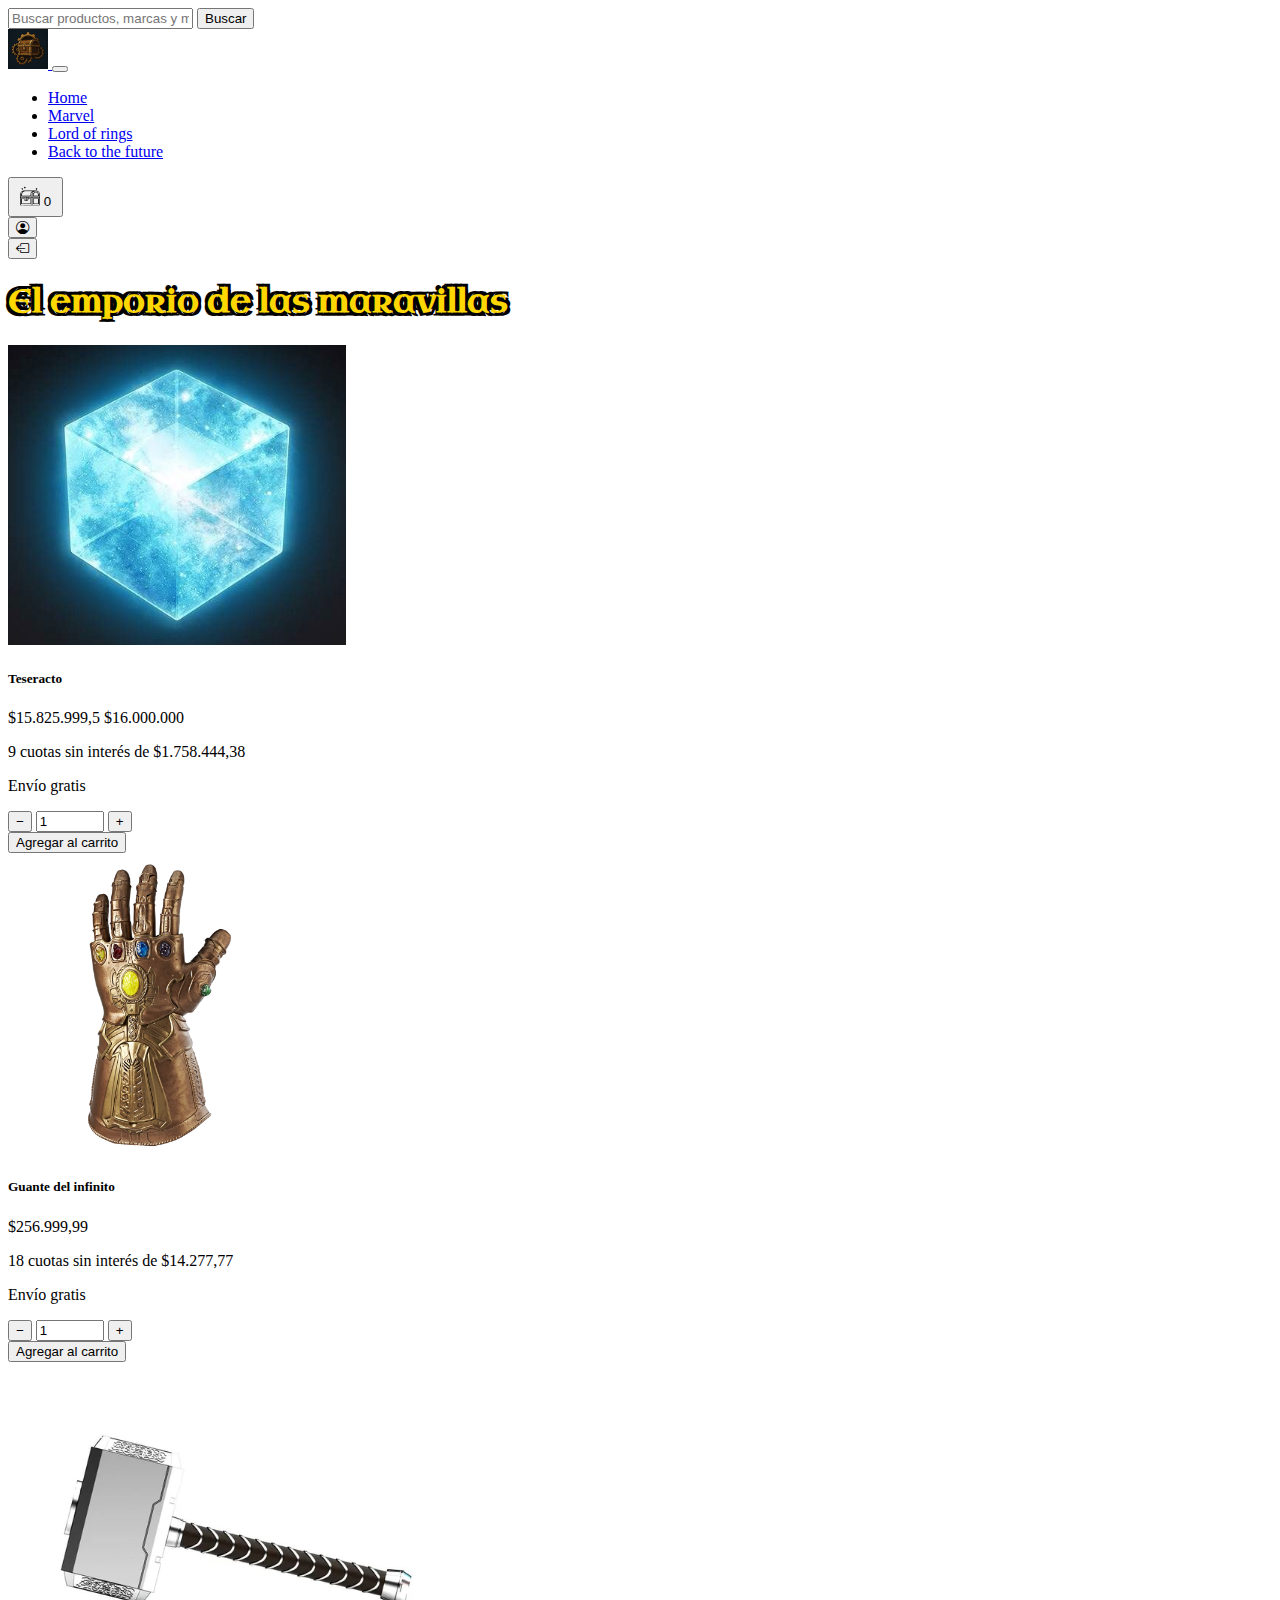
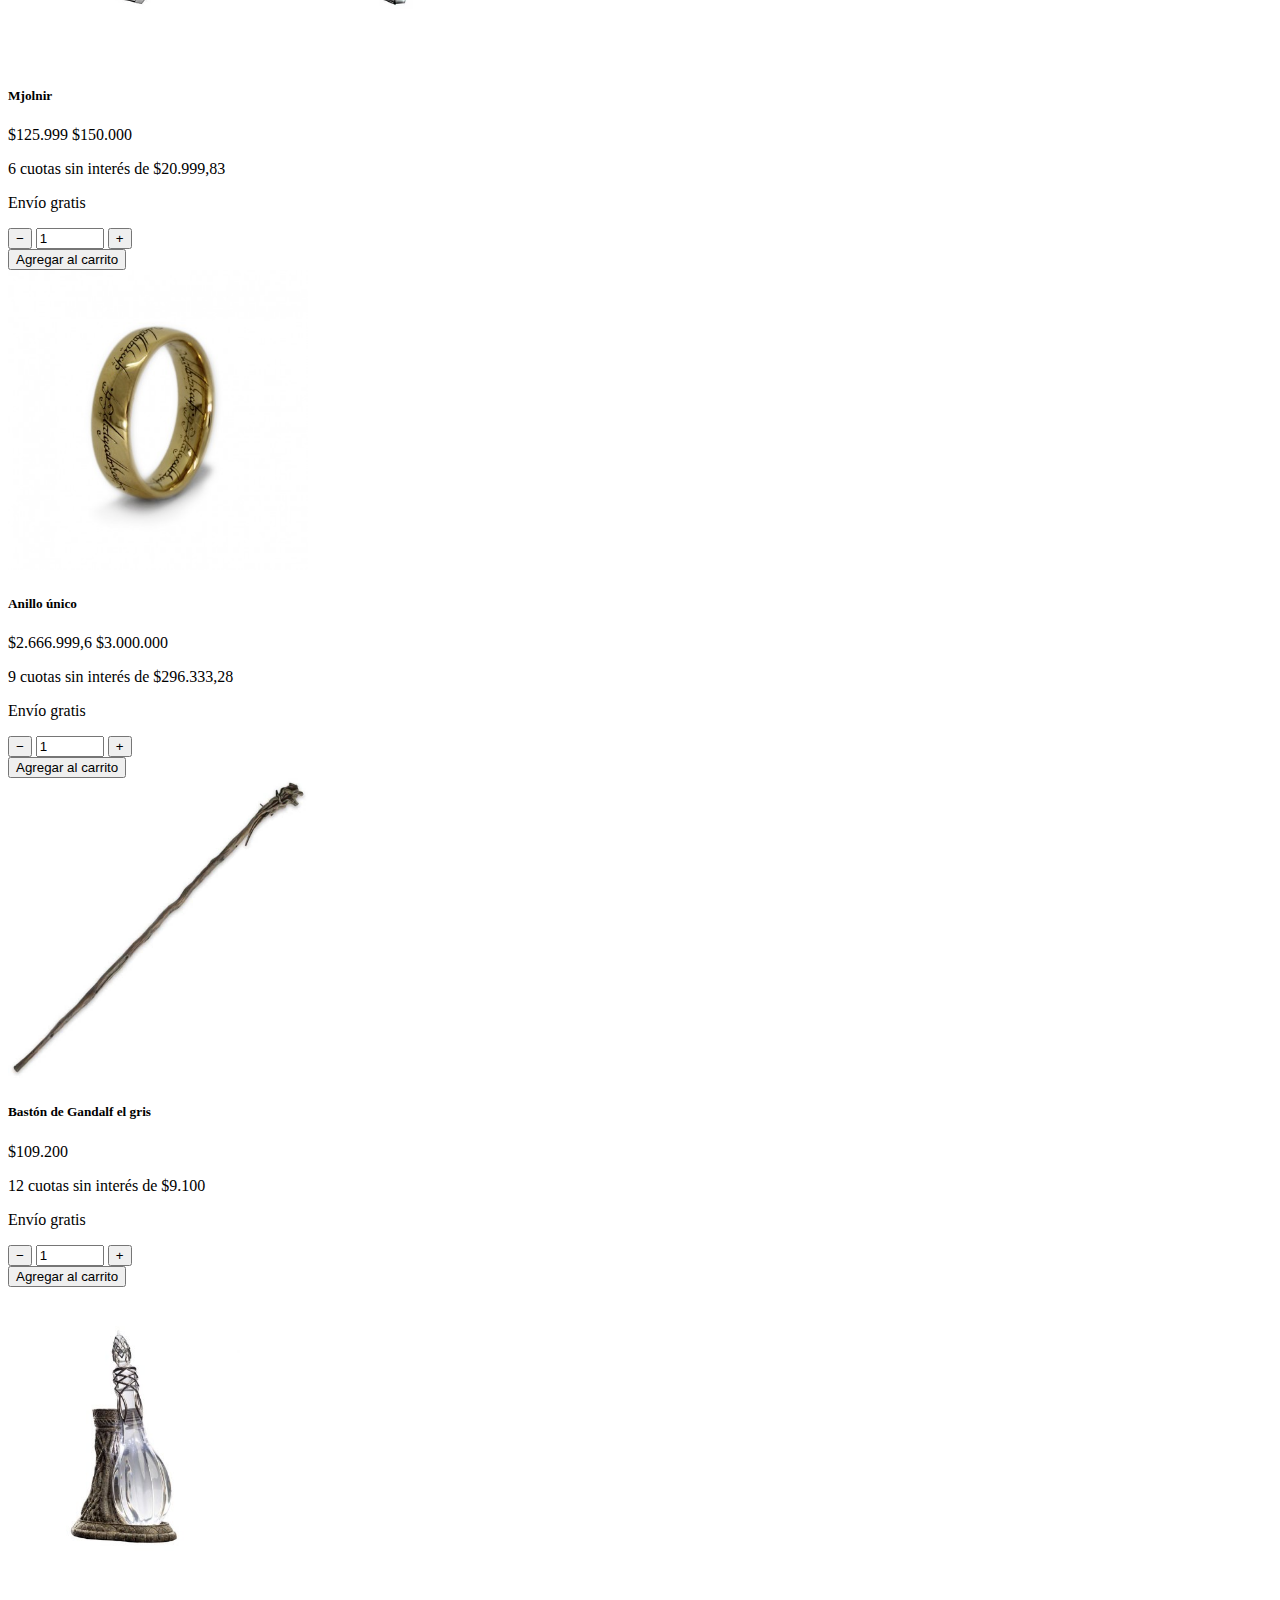
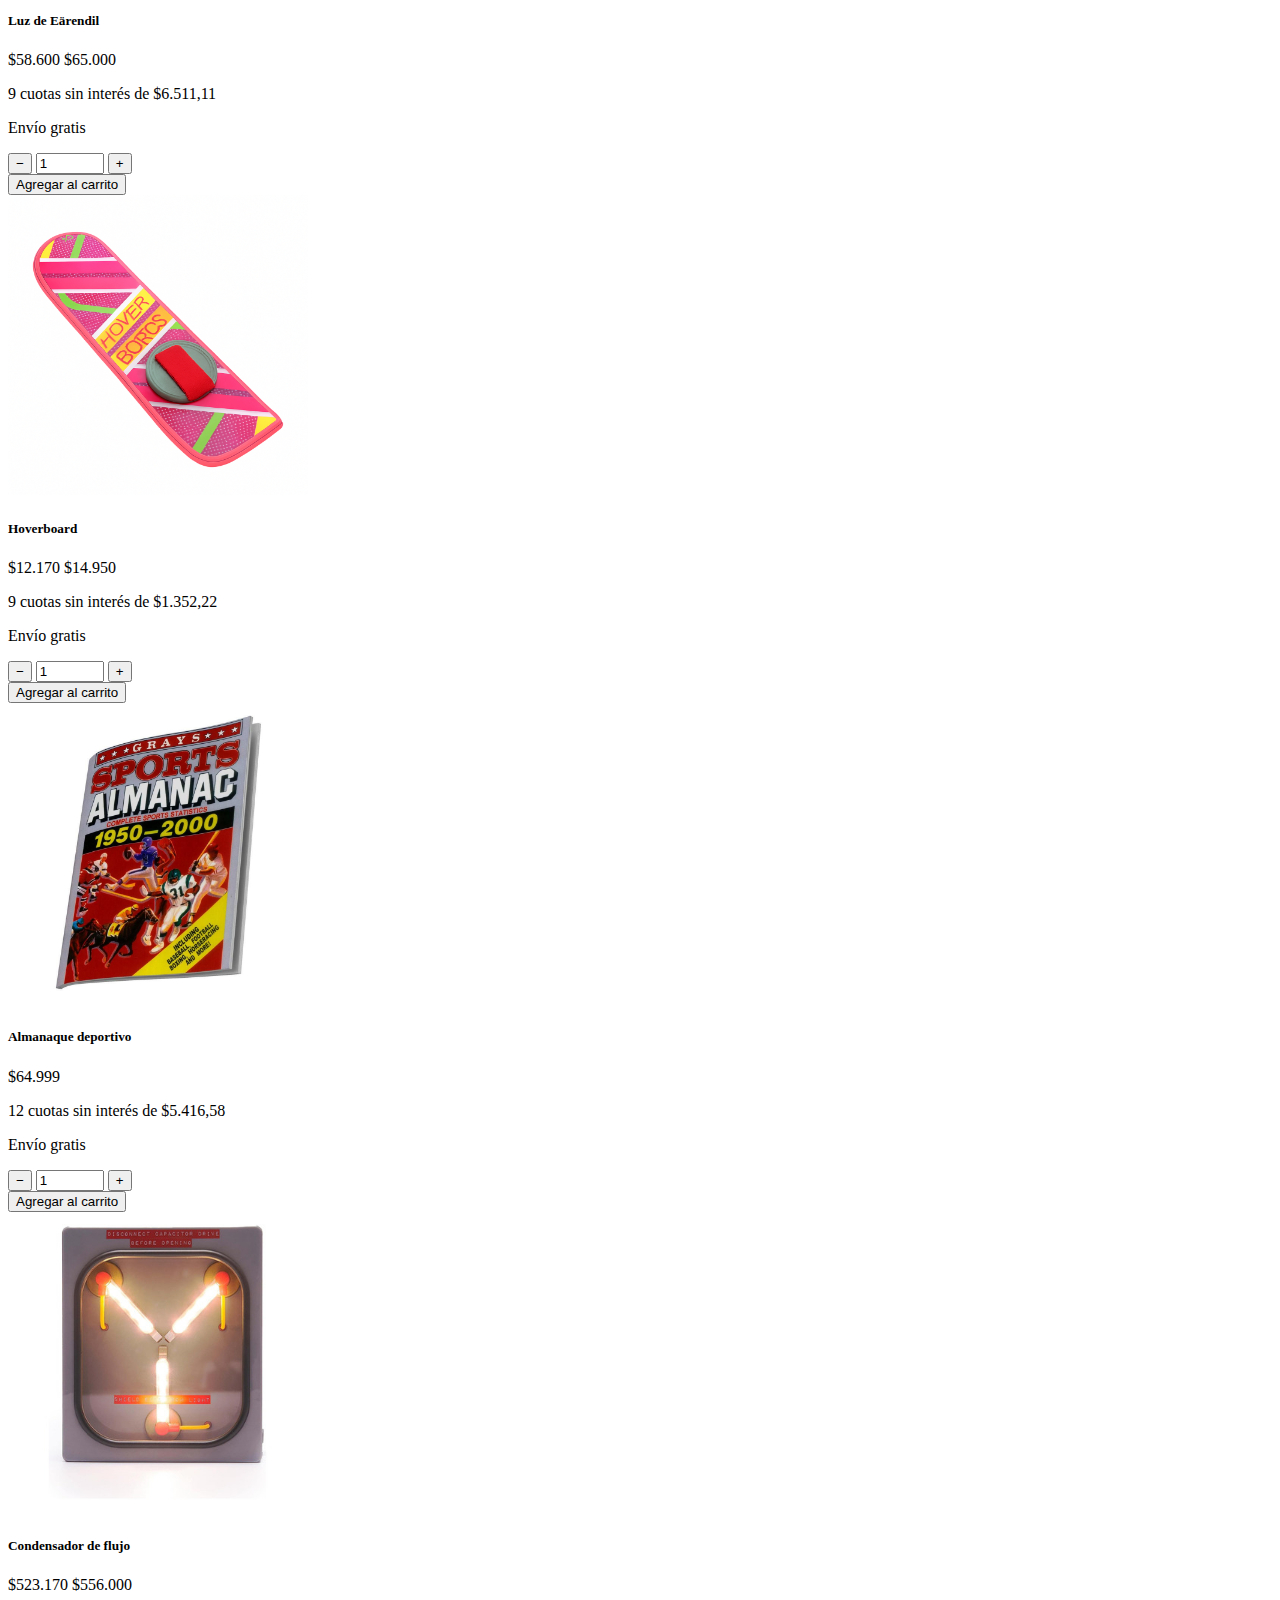
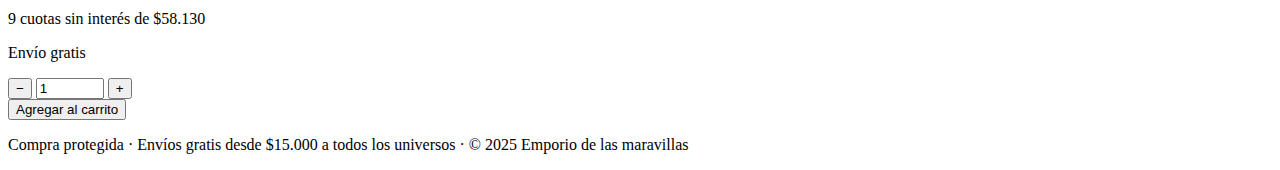
<file: index.html>
<!DOCTYPE html>
<html lang="en">

<head>
    <meta charset="UTF-8">
    <meta name="viewport" content="width=device-width, initial-scale=1.0">
    <title >El emporio de las maravillas</title>
    <link rel="stylesheet" href="https://cdn.jsdelivr.net/npm/bootstrap-icons@1.13.1/font/bootstrap-icons.min.css">
    <link href="https://cdn.jsdelivr.net/npm/bootstrap@5.3.8/dist/css/bootstrap.min.css" rel="stylesheet" integrity="sha384-sRIl4kxILFvY47J16cr9ZwB07vP4J8+LH7qKQnuqkuIAvNWLzeN8tE5YBujZqJLB" crossorigin="anonymous">
    <link rel="icon" type="image/png" href="./images/iconEmporio.png">
    <link href="https://fonts.googleapis.com/css2?family=Uncial+Antiqua&display=swap" rel="stylesheet">
    <link rel="stylesheet" href="styles/styles.css">
</head>

<body data-bs-theme="dark">

    <div class="bg-body-tertiary py-3">
        <div class="container d-flex justify-content-center">
            <div class="input-group" style="max-width: 500px;">
            <input type="text" id="searchInput" class="form-control" placeholder="Buscar productos, marcas y más…" />
            <button id="searchButton" class="btn btn-primary">Buscar</button>
            </div>
        </div>
    </div>

    <header>

    </header>
    

    <h1 class="text-center my-4 fw-bold">El emporio de las maravillas</h1>

  <div class="container">
    <div id="cardsContainer" class="row row-cols-1 row-cols-md-3 g-4">


    </div>
  </div>

    <footer class="text-center py-4 mt-5">
        <p class="mb-0">Compra protegida · Envíos gratis desde $15.000 a todos los universos · © 2025 Emporio de las maravillas</p>
    </footer>

    <script type="module" src="index.js"></script>
    <script src="https://cdn.jsdelivr.net/npm/bootstrap@5.3.8/dist/js/bootstrap.bundle.min.js" integrity="sha384-FKyoEForCGlyvwx9Hj09JcYn3nv7wiPVlz7YYwJrWVcXK/BmnVDxM+D2scQbITxI" crossorigin="anonymous"></script>

</body>

</html>
</file>
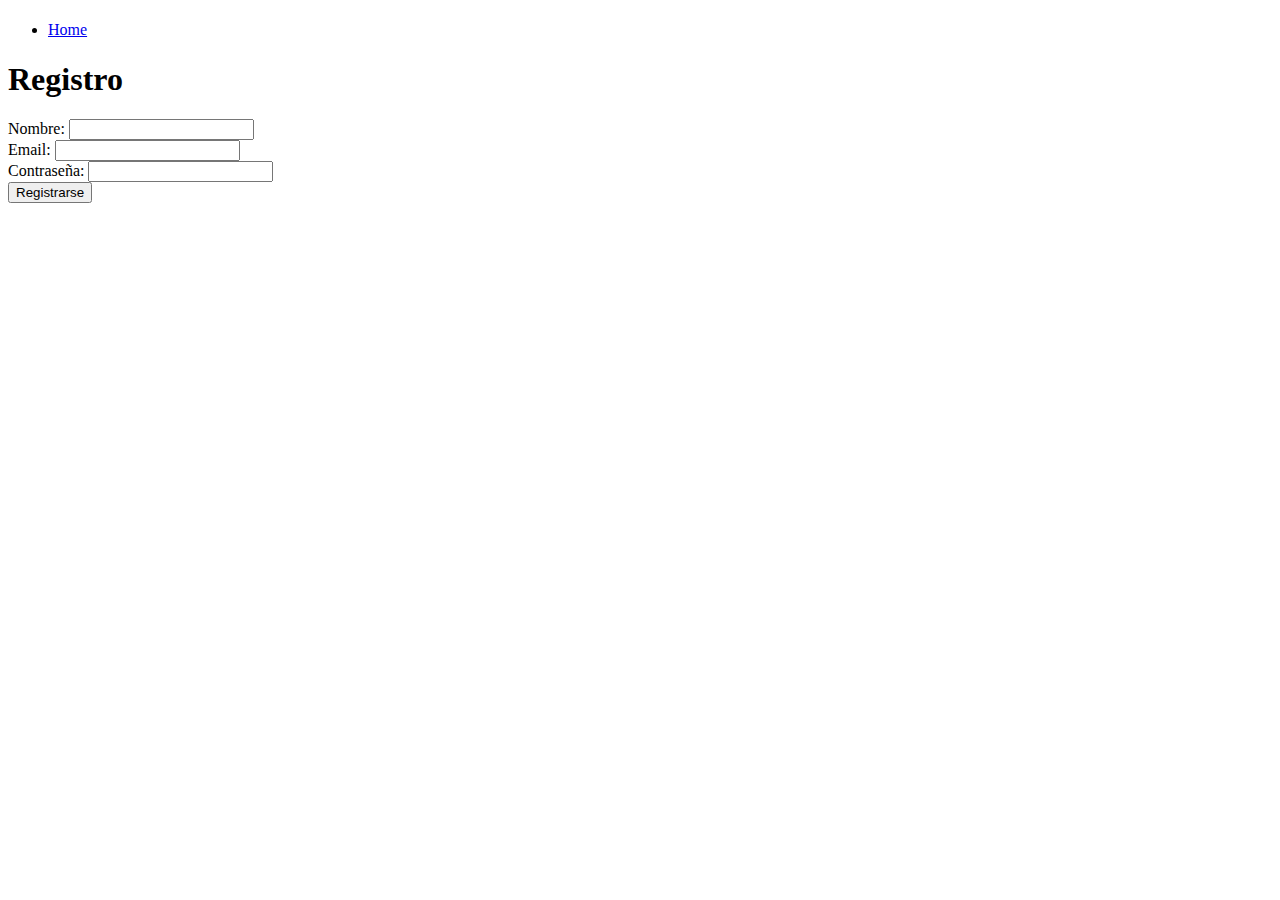
<file: ecommerce/index.html>
<!DOCTYPE html>
<html lang="en">

<head>
    <meta charset="UTF-8">
    <meta name="viewport" content="width=device-width, initial-scale=1.0">
    <title>eCommerce</title>
</head>

<body>
    <h1></h1>
    <nav>
        <ul>
            <li>
                <a href="index.html">Home</a>
            </li>
        </ul>
    </nav>
    <h1>Registro</h1>
    <form action="">
        <label for="name">Nombre:</label>
        <input type="text" id="name" name="name" required>
        <br>
        <label for="email">Email:</label>
        <input type="email" id="email" name="email" required>
        <br>
        <label for="password">Contraseña:</label>
        <input type="password" id="password" name="password" required>
        <br>
        <button type="submit">Registrarse</button>
    </form>
</body>

</html>
</file>
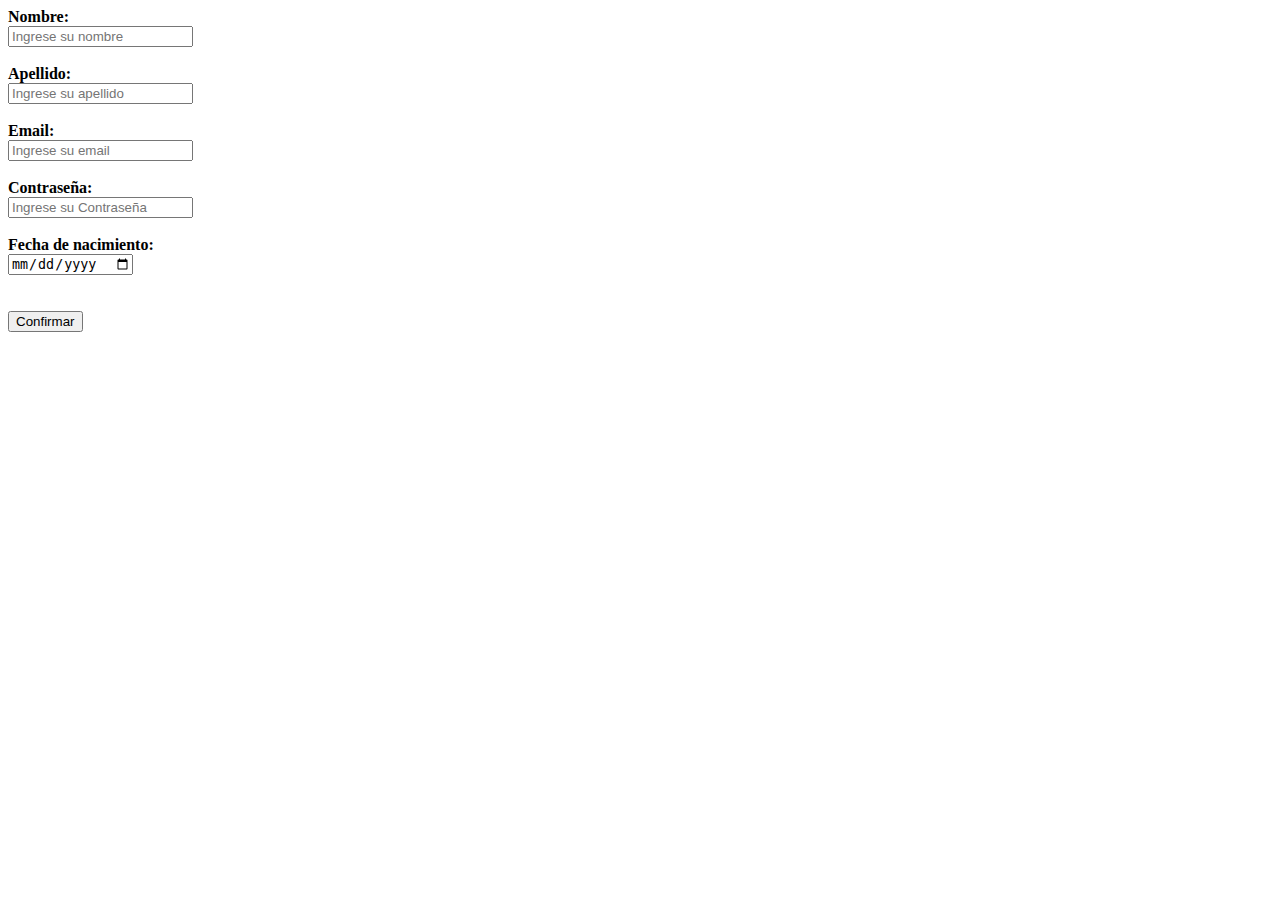
<file: formularioBasico/index.html>
<!DOCTYPE html>
<html lang="en">

<head>
    <meta charset="UTF-8">
    <meta name="viewport" content="width=device-width, initial-scale=1.0">
    <title>Formulario</title>
</head>

<body>
    <form action="" method="post">
        <div>
            <label for="txtNombre">
                <b>Nombre:</b>
            </label>
            <br>
            <input type="text" name="txtNombre" id="txtNombre" placeholder="Ingrese su nombre" required>
            <br><br>
            <label for="txtApellido">
                <b>Apellido:</b>
            </label>
            <br>
            <input type="text" name="txtApellido" id="txtApellido" placeholder="Ingrese su apellido" required>
            <br><br>
        </div>

        <div>
            <label for="txtEmail">
                <b>Email:</b>
            </label>
            <br>
            <input type="email" name="txtEmail" id="txtEmail" placeholder="Ingrese su email" required>
            <br><br>
            <label for="txtPass">
                <b>Contraseña:</b>
            </label>
            <br>
            <input type="password" name="txtPass" id="txtPass" placeholder="Ingrese su Contraseña" required>
            <br><br>
        </div>

        <div>

            <label for="date">
                <b>Fecha de nacimiento:</b>
            </label>
            <br>
            <input type="date" name="date" id="date" placeholder="Ingrese su fecha de nacimiento" required>

        </div>

        <div>
            <br><br>
            <input type="submit" value="Confirmar">
        </div>

    </form>
</body>

</html>
</file>
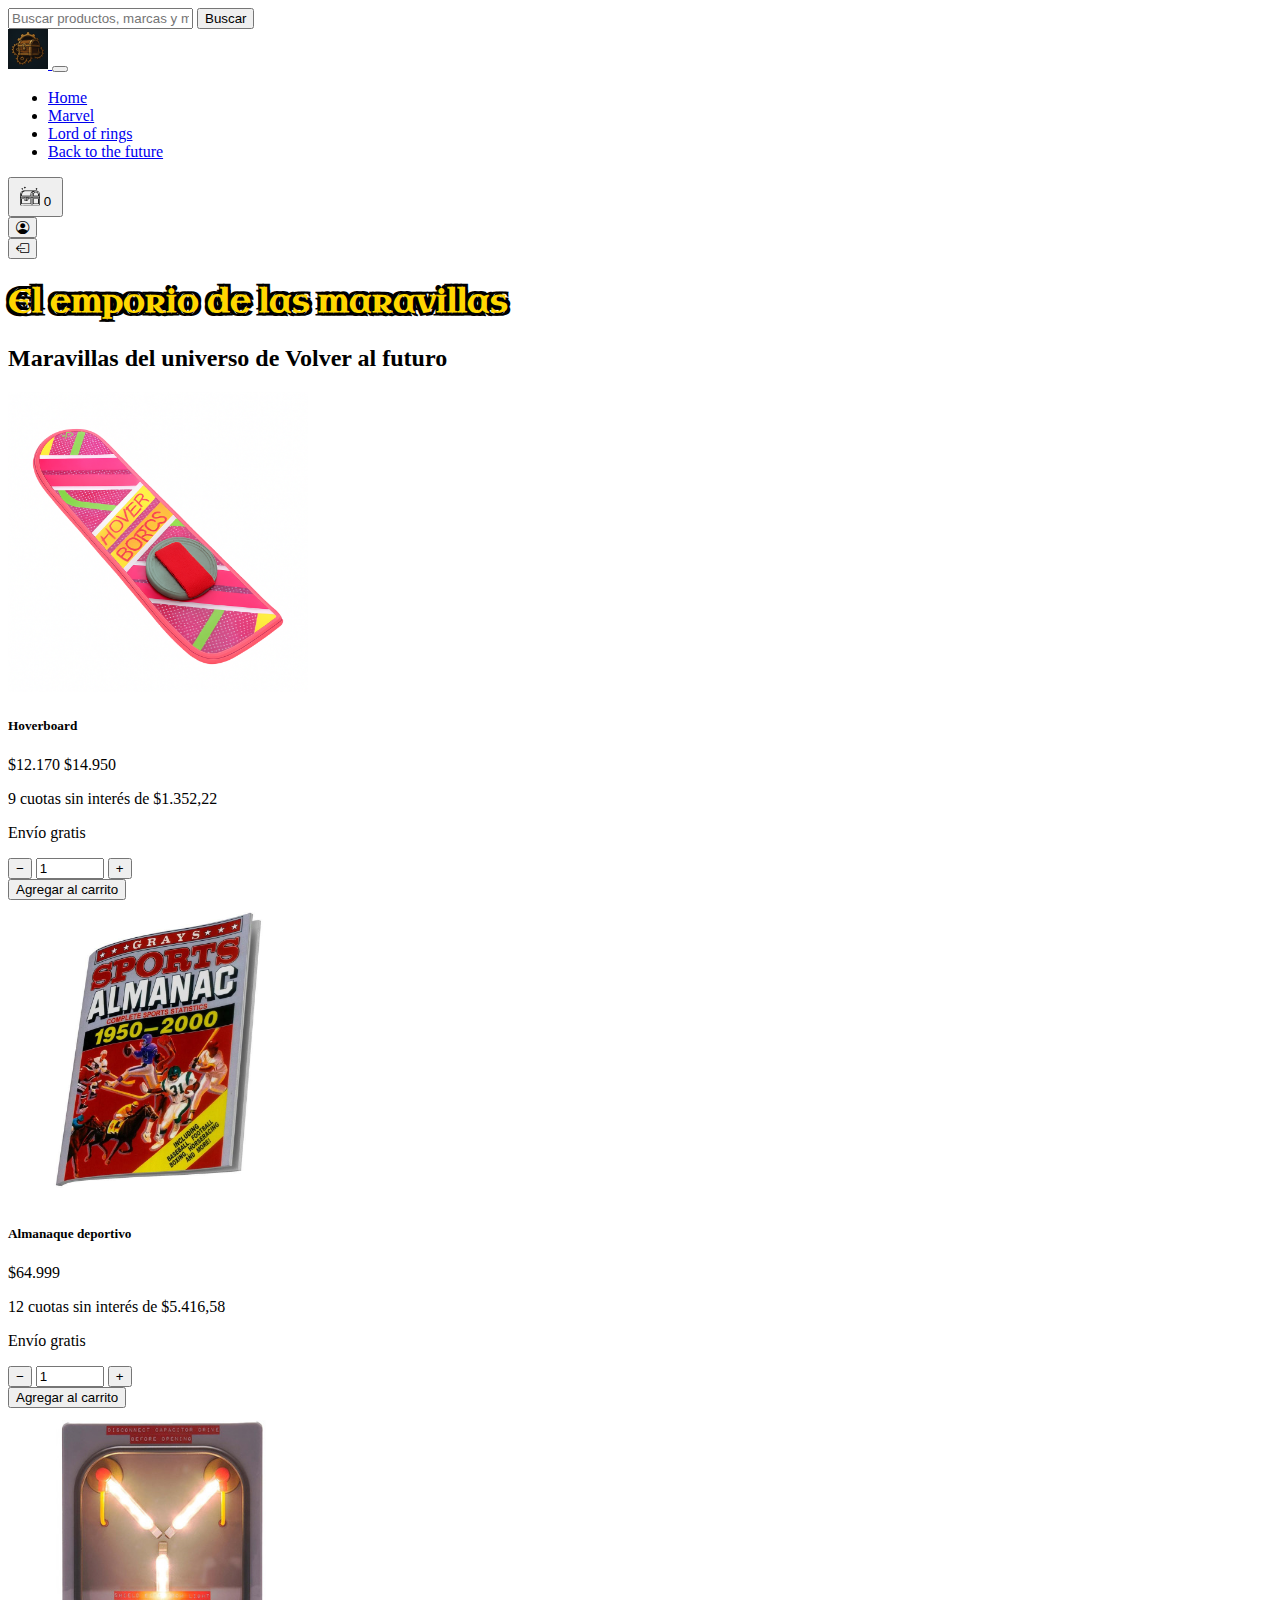
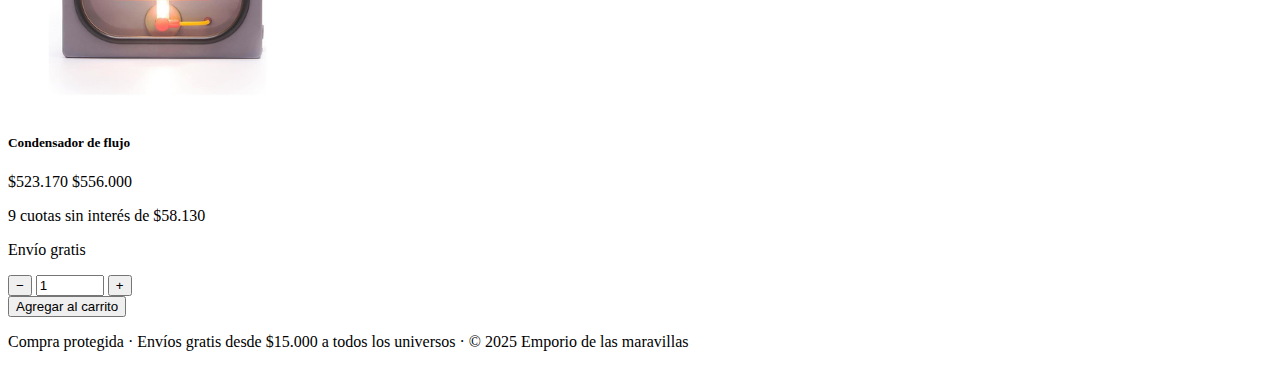
<file: pages/BackToFuture.html>
<!DOCTYPE html>
<html lang="en">

<head>
    <meta charset="UTF-8">
    <meta name="viewport" content="width=device-width, initial-scale=1.0">
    <title>Back to the future</title>
    <link rel="stylesheet" href="https://cdn.jsdelivr.net/npm/bootstrap-icons@1.13.1/font/bootstrap-icons.min.css">
    <link href="https://cdn.jsdelivr.net/npm/bootstrap@5.3.8/dist/css/bootstrap.min.css" rel="stylesheet" integrity="sha384-sRIl4kxILFvY47J16cr9ZwB07vP4J8+LH7qKQnuqkuIAvNWLzeN8tE5YBujZqJLB" crossorigin="anonymous">
    <link rel="icon" type="image/png" href="../images/iconEmporio.png">
    <link rel="stylesheet" href="../styles/styles.css">
    <link href="https://fonts.googleapis.com/css2?family=Uncial+Antiqua&display=swap" rel="stylesheet">
</head>

<body data-bs-theme="dark">

    <div class="bg-body-tertiary py-3">
        <div class="bg-body-tertiary py-3">
            <div class="container d-flex justify-content-center">
                <div class="input-group" style="max-width: 500px;">
                <input type="text" id="searchInput" class="form-control" placeholder="Buscar productos, marcas y más…" />
                <button id="searchButton" class="btn btn-primary">Buscar</button>
                </div>
        </div>
    </div>

    </div>

    <header>
        
    </header>

    <h1 class="text-center my-4 fw-bold">El emporio de las maravillas</h1>
    <h2 class="text-center my-2 fw-bold text-primary">Maravillas del universo de Volver al futuro</h2>

  <div class="container">
    <div id="cardsContainer" class="row row-cols-1 row-cols-md-3 g-4">

      

    </div>
  </div>

    <footer class="text-center py-4 mt-5">
        <p class="mb-0">Compra protegida · Envíos gratis desde $15.000 a todos los universos · © 2025 Emporio de las maravillas</p>
    </footer>

    <script type="module" src="../index.js"></script>
    <script src="https://cdn.jsdelivr.net/npm/bootstrap@5.3.8/dist/js/bootstrap.bundle.min.js" integrity="sha384-FKyoEForCGlyvwx9Hj09JcYn3nv7wiPVlz7YYwJrWVcXK/BmnVDxM+D2scQbITxI" crossorigin="anonymous"></script>

</body>

</html>
</file>
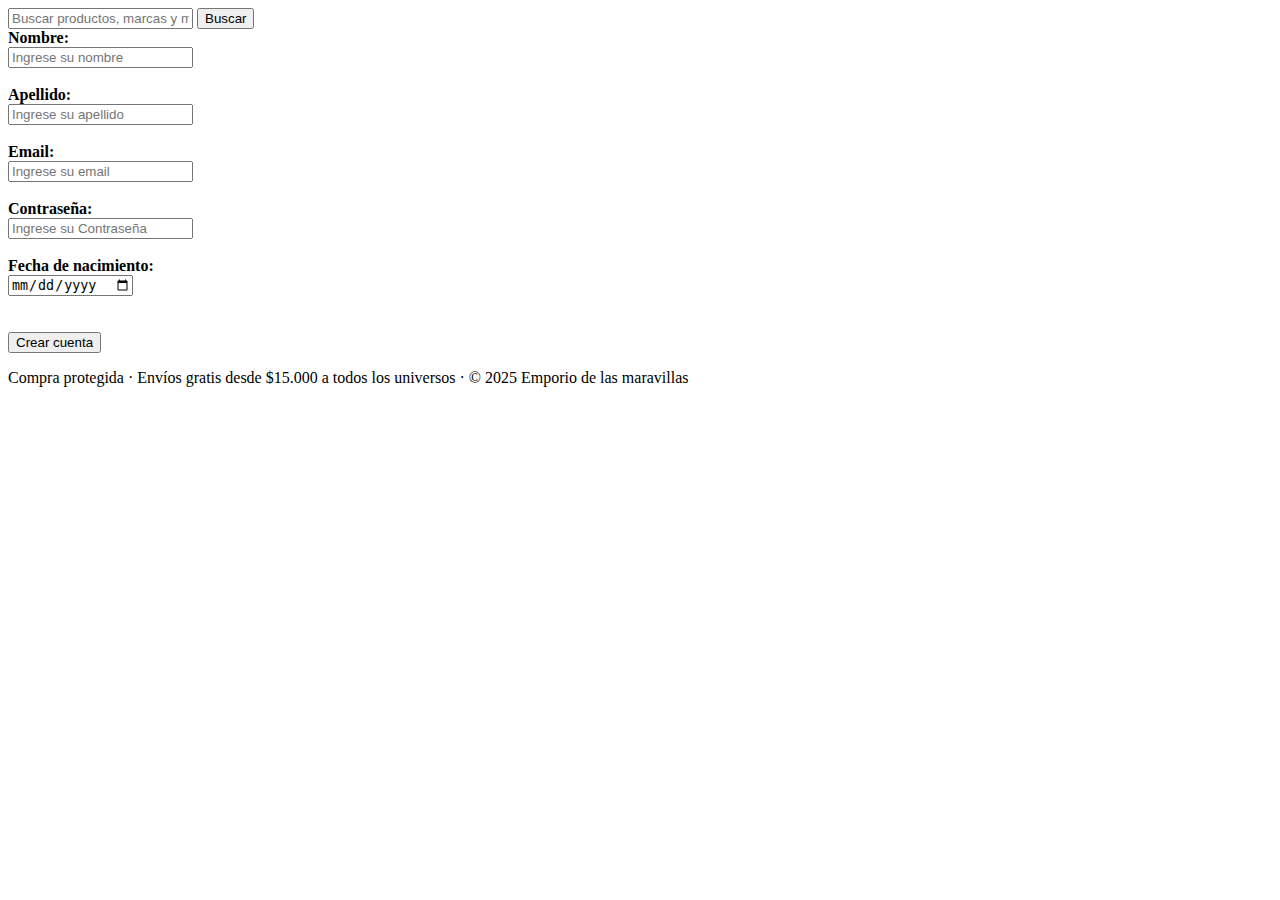
<file: pages/formulario.html>
<!DOCTYPE html>
<html lang="en">

<head>
    <meta charset="UTF-8">
    <meta name="viewport" content="width=device-width, initial-scale=1.0">
    <title>Formulario</title>
    <link rel="stylesheet" href="https://cdn.jsdelivr.net/npm/bootstrap-icons@1.13.1/font/bootstrap-icons.min.css">
    <link href="https://cdn.jsdelivr.net/npm/bootstrap@5.3.8/dist/css/bootstrap.min.css" rel="stylesheet" integrity="sha384-sRIl4kxILFvY47J16cr9ZwB07vP4J8+LH7qKQnuqkuIAvNWLzeN8tE5YBujZqJLB" crossorigin="anonymous">

</head>

<body data-bs-theme="dark">
    <div class="bg-body-tertiary py-3">
        <div class="container d-flex justify-content-center">
            <div class="input-group" style="max-width: 500px;">
            <input type="text" class="form-control" placeholder="Buscar productos, marcas y más…" />
            <button class="btn btn-primary">Buscar</button>
            </div>
        </div>
    </div>

    <!-- <nav class="navbar navbar-expand-lg bg-body-tertiary px-4 mb-4">
        <div class="container-fluid">
            <img src="../images/iconEmporio.png" alt="Logo" style="height: 40px;" class="me-2">
            <button class="navbar-toggler" type="button" data-bs-toggle="collapse" data-bs-target="#navbarCollapse" aria-controls="navbar-collapse" aria-expanded="false" aria-label="Toggle navigation">
                <span class="navbar-toggler-icon"></span>
            </button>

            <div class="collapse navbar-collapse" id="navbarCollapse">
                <ul class="navbar-nav">
                    <li class="nav-item">
                        <a class="nav-link" href="../index.html">Home</a>
                    </li>
                    <li class="nav-item">
                        <a class="nav-link" href="Marvel.html">Marvel</a>
                    </li>
                    <li class="nav-item">
                        <a class="nav-link" href="BackToFuture.html">Back to the future</a>
                    </li>
                    <li class="nav-item">
                        <a class="nav-link" href="LordOfRings.html">Lord of rings</a>
                    </li>
                </ul>
                <div class="ms-auto d-flex">
                    <button class="btn btn-success rounded-pill me-2 active" onclick="window.location.href='InicioSesion.html'"><i class="bi bi-person-circle"></i></button>
                    <button class="btn btn-danger"><i class="bi bi-box-arrow-left" onclick="window.location.href='InicioSesion.html'"></i></button>
                </div>
            </div>
        </div>
    </nav> -->

    <div class="d-flex justify-content-center align-items-center vh-50">
    <div class="card p-4 shadow" style="max-width: 400px; width: 100%;">
        <form action="../index.html" method="get">
            <div>
                <label for="txtNombre">
                    <b>Nombre:</b>
                </label>
                <br>
                <input type="text" name="txtNombre" id="txtNombre" placeholder="Ingrese su nombre" required>
                <br><br>
                <label for="txtApellido">
                    <b>Apellido:</b>
                </label>
                <br>
                <input type="text" name="txtApellido" id="txtApellido" placeholder="Ingrese su apellido" required>
                <br><br>
            </div>

            <div>
                <label for="txtEmail">
                    <b>Email:</b>
                </label>
                <br>
                <input type="email" name="txtEmail" id="txtEmail" placeholder="Ingrese su email" required>
                <br><br>
                <label for="txtPass">
                    <b>Contraseña:</b>
                </label>
                <br>
                <input type="password" name="txtPass" id="txtPass" placeholder="Ingrese su Contraseña" required>
                <br><br>
            </div>

            <div>

                <label for="date">
                    <b>Fecha de nacimiento:</b>
                </label>
                <br>
                <input type="date" name="date" id="date" placeholder="Ingrese su fecha de nacimiento" required>

            </div>

            <div>
                <br><br>
                <input type="submit" value="Crear cuenta" class="btn btn-primary w-100">
            </div>

        </form>
    </div>
    </div>

    <footer class="text-center py-4 mt-5">
        <p class="mb-0">Compra protegida · Envíos gratis desde $15.000 a todos los universos · © 2025 Emporio de las maravillas</p>
    </footer>


    <script type="module" src="../index.js"></script>
    <script src="https://cdn.jsdelivr.net/npm/bootstrap@5.3.8/dist/js/bootstrap.bundle.min.js" integrity="sha384-FKyoEForCGlyvwx9Hj09JcYn3nv7wiPVlz7YYwJrWVcXK/BmnVDxM+D2scQbITxI" crossorigin="anonymous"></script>
</body>

</html>
</file>
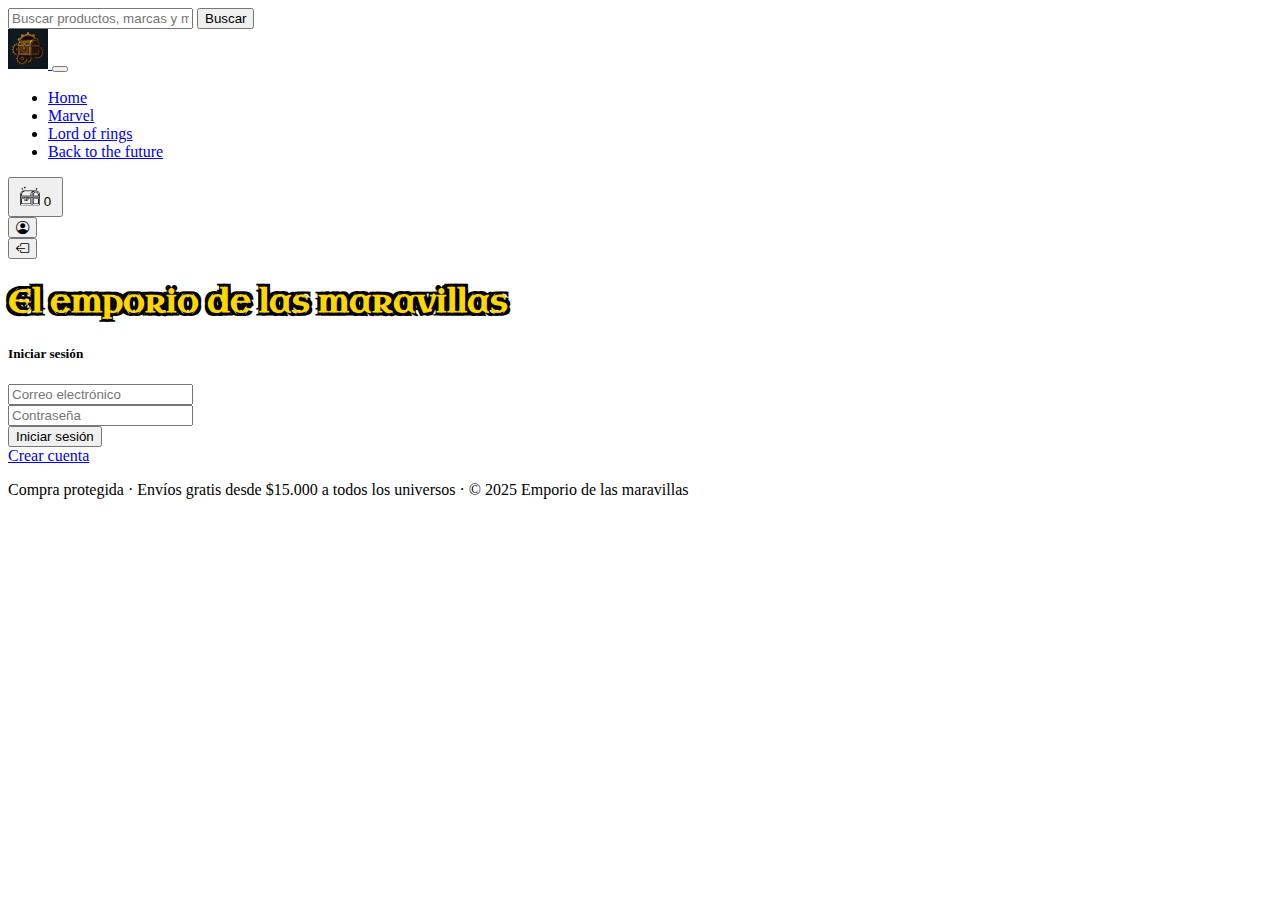
<file: pages/InicioSesion.html>
<!DOCTYPE html>
<html lang="es">

<head>
  <meta charset="UTF-8">
  <meta name="viewport" content="width=device-width, initial-scale=1.0">
  <title>Inicio de sesión - El Emporio de las Maravillas</title>

  <link rel="stylesheet" href="https://cdn.jsdelivr.net/npm/bootstrap-icons@1.13.1/font/bootstrap-icons.min.css">
  <link href="https://cdn.jsdelivr.net/npm/bootstrap@5.3.8/dist/css/bootstrap.min.css" rel="stylesheet" 
        integrity="sha384-sRIl4kxILFvY47J16cr9ZwB07vP4J8+LH7qKQnuqkuIAvNWLzeN8tE5YBujZqJLB" crossorigin="anonymous">
  <link rel="icon" type="image/png" href="../images/iconEmporio.png">
  <link href="https://fonts.googleapis.com/css2?family=Uncial+Antiqua&display=swap" rel="stylesheet">
  <link rel="stylesheet" href="../styles/styles.css">

</head>

<body data-bs-theme="dark">

  <!-- Barra de búsqueda -->
    <div class="bg-body-tertiary py-3">
        <div class="container d-flex justify-content-center">
            <div class="input-group" style="max-width: 500px;">
            <input type="text" id="searchInput" class="form-control" placeholder="Buscar productos, marcas y más…" />
            <button id="searchButton" class="btn btn-primary">Buscar</button>
            </div>
        </div>
    </div>


  <header></header>

  <h1 class="text-center my-4 fw-bold">El emporio de las maravillas</h1>

  <div class="d-flex justify-content-center align-items-center vh-80">
    <div class="card p-4 shadow" style="max-width: 400px; width: 100%;">
      <h5 class="card-header text-center">Iniciar sesión</h5>
      <div class="card-body">
        <form id="loginForm">
          <div class="mb-3">
            <input type="email" id="email" class="form-control" placeholder="Correo electrónico" required>
          </div>
          <div class="mb-3">
            <input type="password" id="password" class="form-control" placeholder="Contraseña" required>
          </div>
          <input type="submit" value="Iniciar sesión" class="btn btn-primary w-100">
          <div class="text-center mt-3">
            <a href="formulario.html" class="text-decoration-none">Crear cuenta</a>
          </div>
        </form>
      </div>
    </div>
  </div>

  <footer class="text-center py-4 mt-5">
    <p class="mb-0">Compra protegida · Envíos gratis desde $15.000 a todos los universos · © 2025 Emporio de las maravillas</p>
  </footer>

  <script type="module" src="InicioSesion.js"></script>
  <script src="https://cdn.jsdelivr.net/npm/bootstrap@5.3.8/dist/js/bootstrap.bundle.min.js" 
          integrity="sha384-FKyoEForCGlyvwx9Hj09JcYn3nv7wiPVlz7YYwJrWVcXK/BmnVDxM+D2scQbITxI" crossorigin="anonymous"></script>
</body>

</html>
</file>
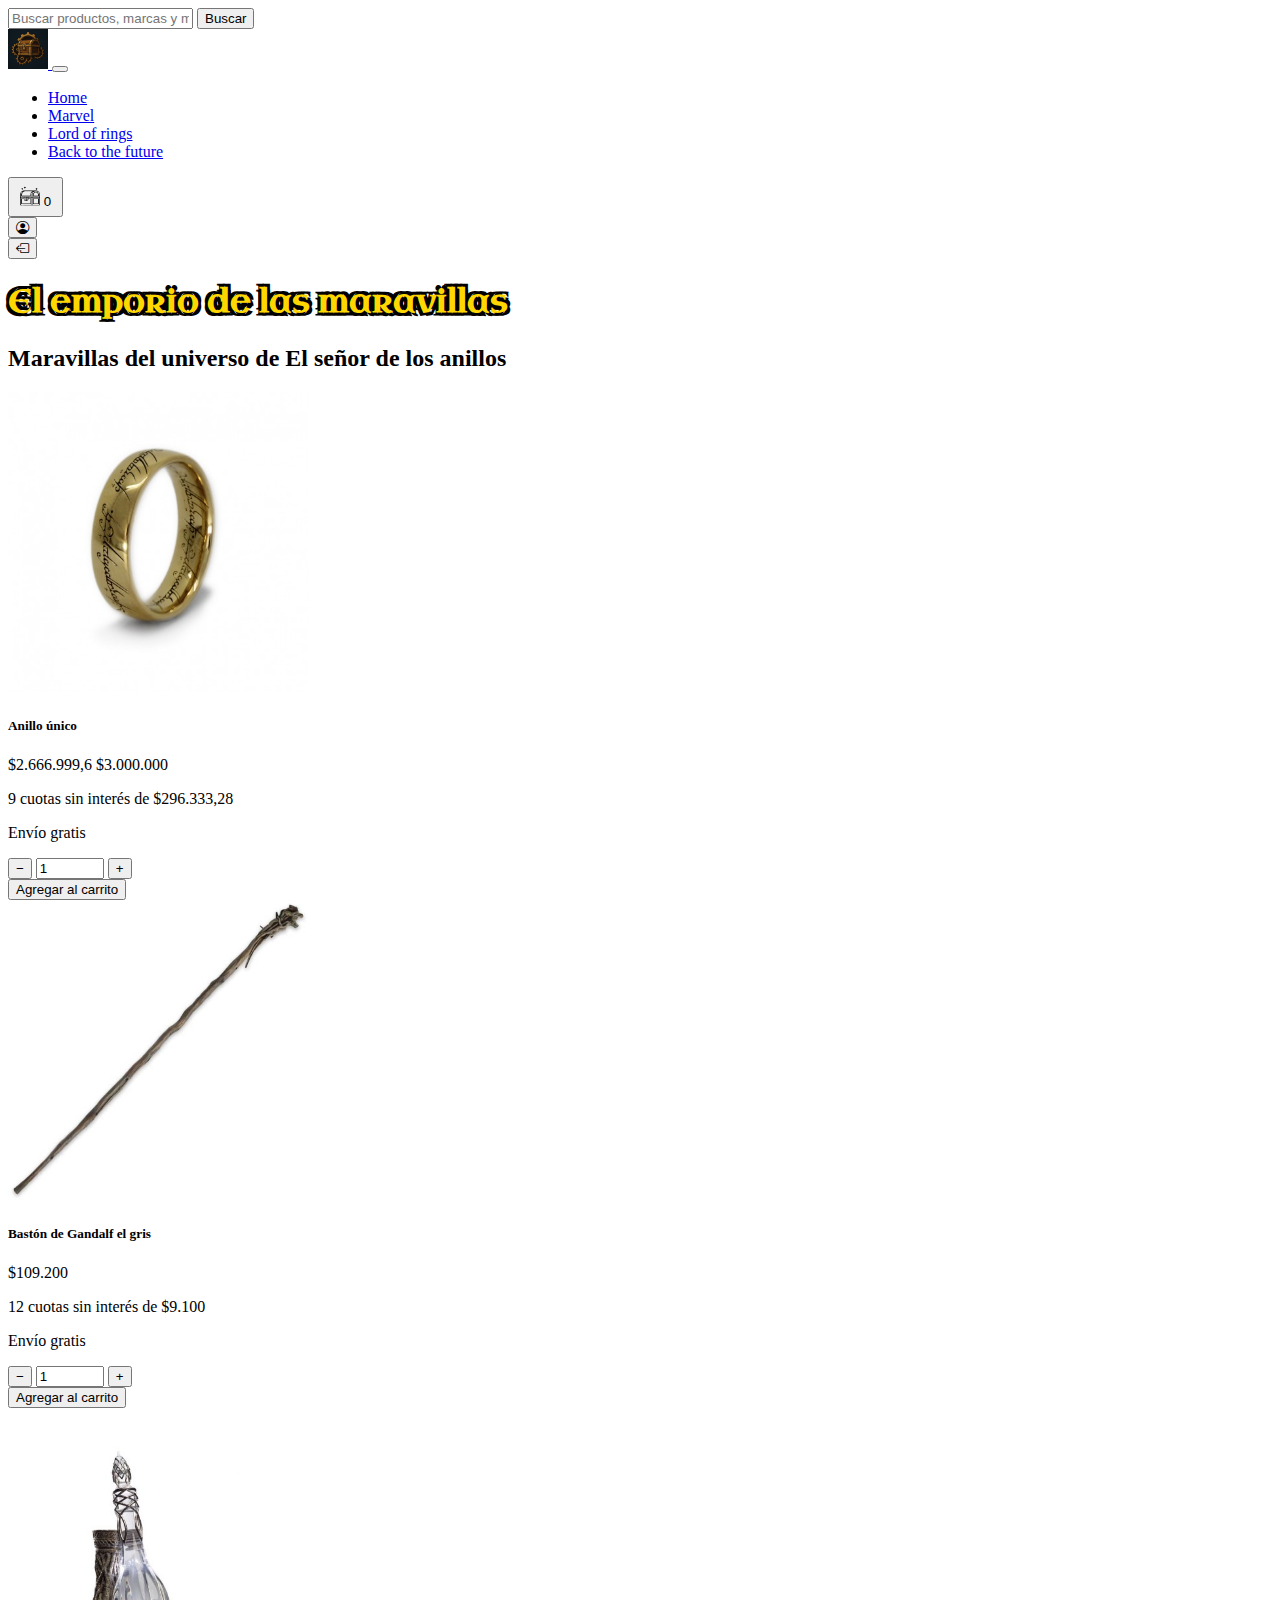
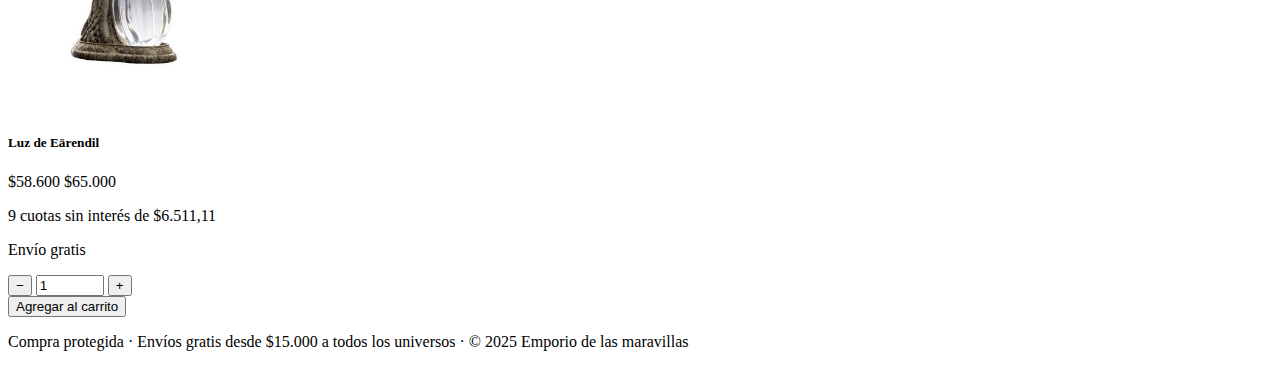
<file: pages/LordOfRings.html>
<!DOCTYPE html>
<html lang="en">

<head>
    <meta charset="UTF-8">
    <meta name="viewport" content="width=device-width, initial-scale=1.0">
    <title>Lord of the rings</title>
    <link rel="stylesheet" href="https://cdn.jsdelivr.net/npm/bootstrap-icons@1.13.1/font/bootstrap-icons.min.css">
    <link href="https://cdn.jsdelivr.net/npm/bootstrap@5.3.8/dist/css/bootstrap.min.css" rel="stylesheet" integrity="sha384-sRIl4kxILFvY47J16cr9ZwB07vP4J8+LH7qKQnuqkuIAvNWLzeN8tE5YBujZqJLB" crossorigin="anonymous">
    <link rel="icon" type="image/png" href="../images/iconEmporio.png">
    <link rel="stylesheet" href="../styles/styles.css">
    <link href="https://fonts.googleapis.com/css2?family=Uncial+Antiqua&display=swap" rel="stylesheet">
</head>

<body data-bs-theme="dark">


    <div class="bg-body-tertiary py-3">
        <div class="container d-flex justify-content-center">
            <div class="input-group" style="max-width: 500px;">
            <input type="text" id="searchInput" class="form-control" placeholder="Buscar productos, marcas y más…" />
            <button id="searchButton" class="btn btn-primary">Buscar</button>
            </div>
        </div>
    </div>


    <header>
        
    </header>
    

    <h1 class="text-center my-4 fw-bold">El emporio de las maravillas</h1>
    <h2 class="text-center my-2 fw-bold text-primary">Maravillas del universo de El señor de los anillos</h2>

  <div class="container">
    <div id="cardsContainer" class="row row-cols-1 row-cols-md-3 g-4">

    
    </div>
  </div>

    <footer class="text-center py-4 mt-5">
        <p class="mb-0">Compra protegida · Envíos gratis desde $15.000 a todos los universos · © 2025 Emporio de las maravillas</p>
    </footer>

    <script type="module" src="../index.js"></script>
    <script src="https://cdn.jsdelivr.net/npm/bootstrap@5.3.8/dist/js/bootstrap.bundle.min.js" integrity="sha384-FKyoEForCGlyvwx9Hj09JcYn3nv7wiPVlz7YYwJrWVcXK/BmnVDxM+D2scQbITxI" crossorigin="anonymous"></script>

</body>

</html>
</file>
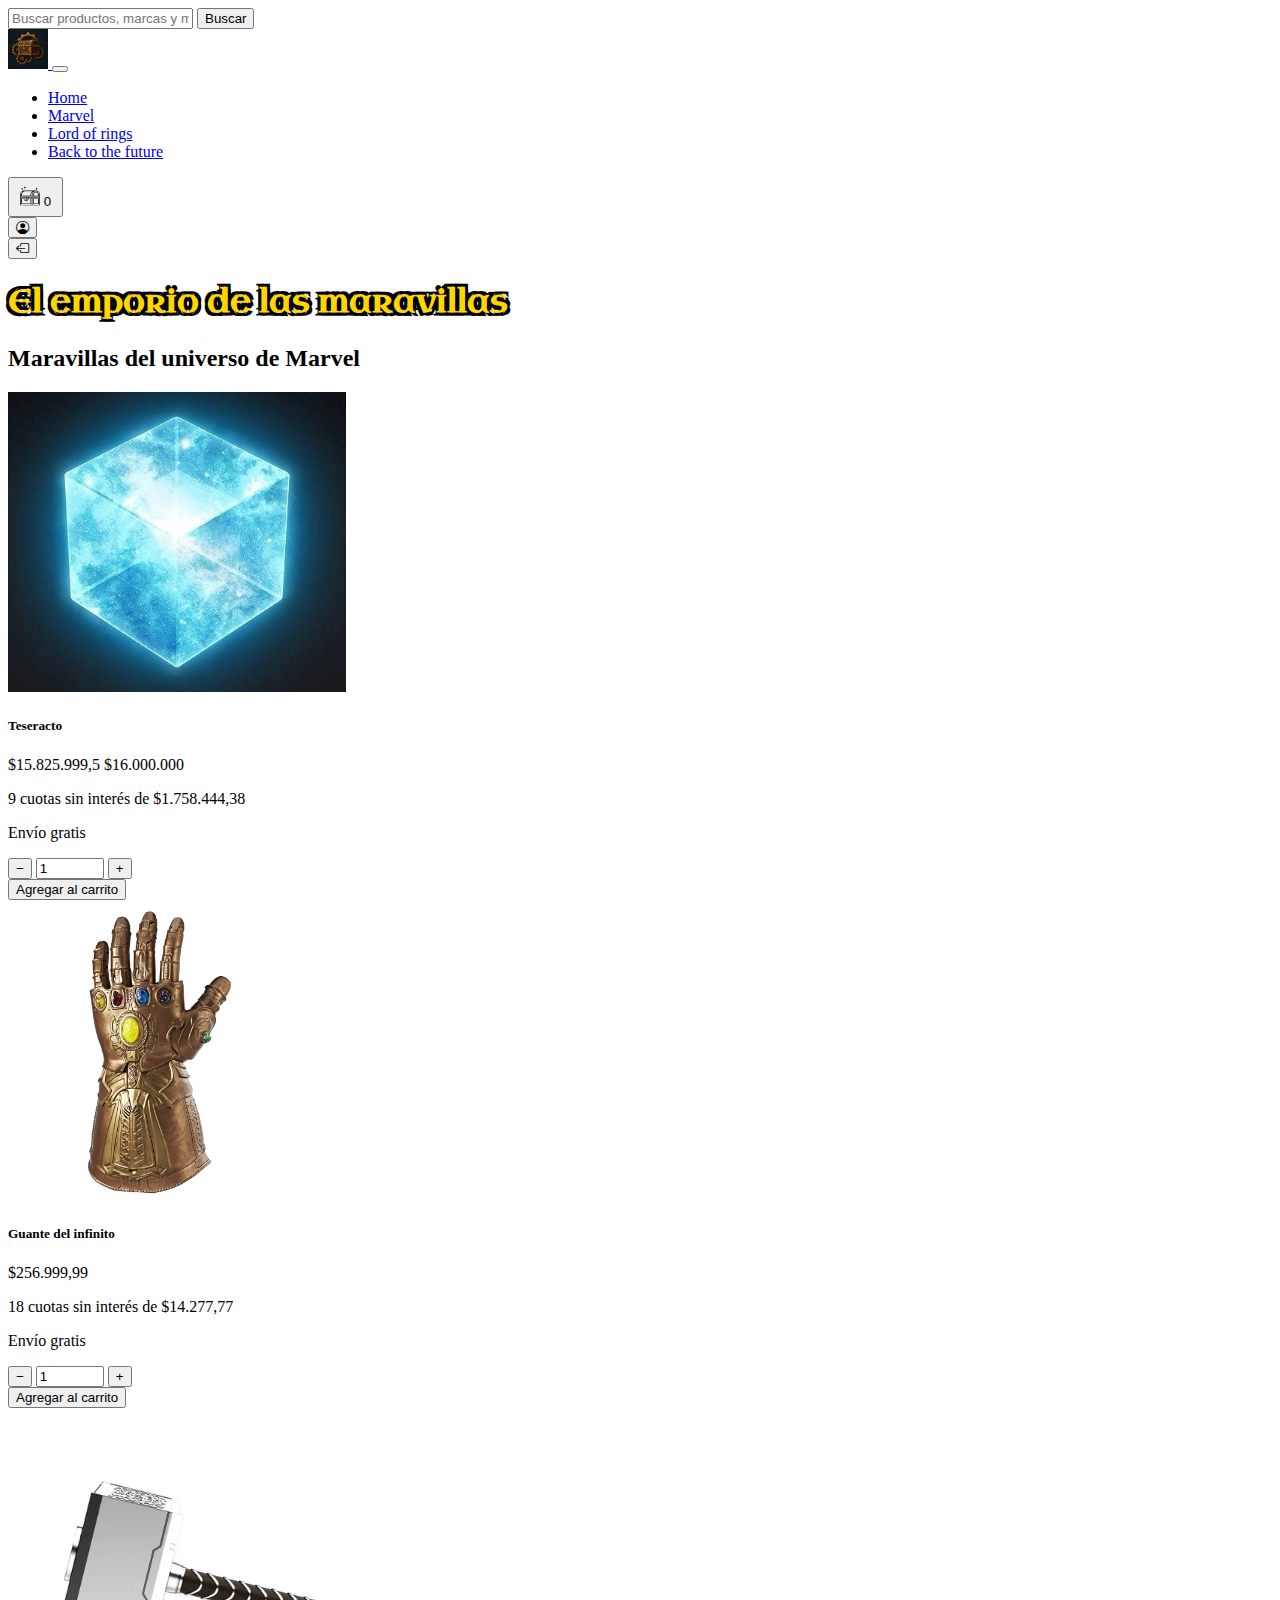
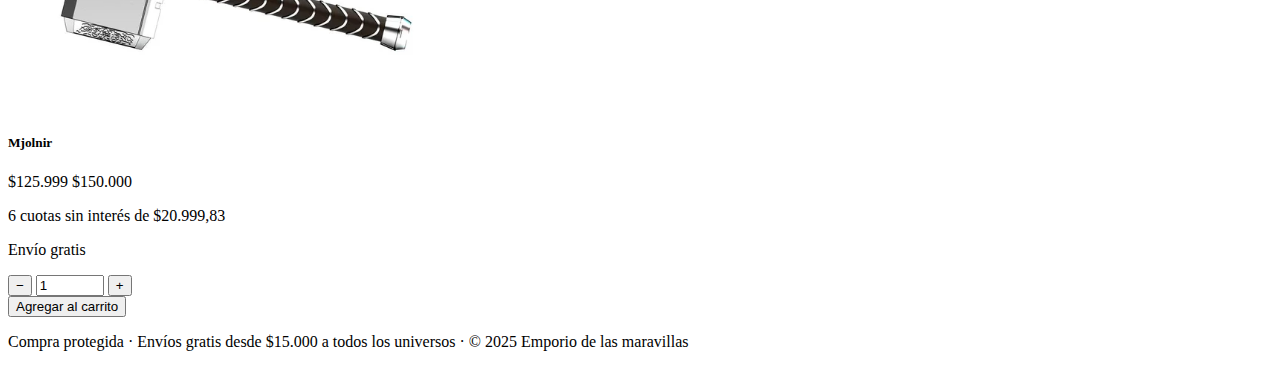
<file: pages/Marvel.html>
<!DOCTYPE html>
<html lang="en">

<head>
    <meta charset="UTF-8">
    <meta name="viewport" content="width=device-width, initial-scale=1.0">
    <title>Marvel</title>
    <link rel="stylesheet" href="https://cdn.jsdelivr.net/npm/bootstrap-icons@1.13.1/font/bootstrap-icons.min.css">
    <link href="https://cdn.jsdelivr.net/npm/bootstrap@5.3.8/dist/css/bootstrap.min.css" rel="stylesheet" integrity="sha384-sRIl4kxILFvY47J16cr9ZwB07vP4J8+LH7qKQnuqkuIAvNWLzeN8tE5YBujZqJLB" crossorigin="anonymous">
    <link rel="icon" type="image/png" href="../images/iconEmporio.png">
    <link rel="stylesheet" href="../styles/styles.css">
    <link href="https://fonts.googleapis.com/css2?family=Uncial+Antiqua&display=swap" rel="stylesheet">
</head>

<body data-bs-theme="dark">

    <div class="bg-body-tertiary py-3">
        <div class="container d-flex justify-content-center">
            <div class="input-group" style="max-width: 500px;">
            <input type="text" id="searchInput" class="form-control" placeholder="Buscar productos, marcas y más…" />
            <button id="searchButton" class="btn btn-primary">Buscar</button>
            </div>
        </div>
    </div>


    <header>

    </header>
    

    <h1 class="text-center my-4 fw-bold">El emporio de las maravillas</h1>
    <h2 class="text-center my-2 fw-bold text-primary">Maravillas del universo de Marvel</h2>


  <div class="container">
    <div id="cardsContainer" class="row row-cols-1 row-cols-md-3 g-4">


    </div>
  </div>

    <footer class="text-center py-4 mt-5">
        <p class="mb-0">Compra protegida · Envíos gratis desde $15.000 a todos los universos · © 2025 Emporio de las maravillas</p>
    </footer>

    <script type="module" src="../index.js"></script>
    <script src="https://cdn.jsdelivr.net/npm/bootstrap@5.3.8/dist/js/bootstrap.bundle.min.js" integrity="sha384-FKyoEForCGlyvwx9Hj09JcYn3nv7wiPVlz7YYwJrWVcXK/BmnVDxM+D2scQbITxI" crossorigin="anonymous"></script>

</body>

</html>
</file>
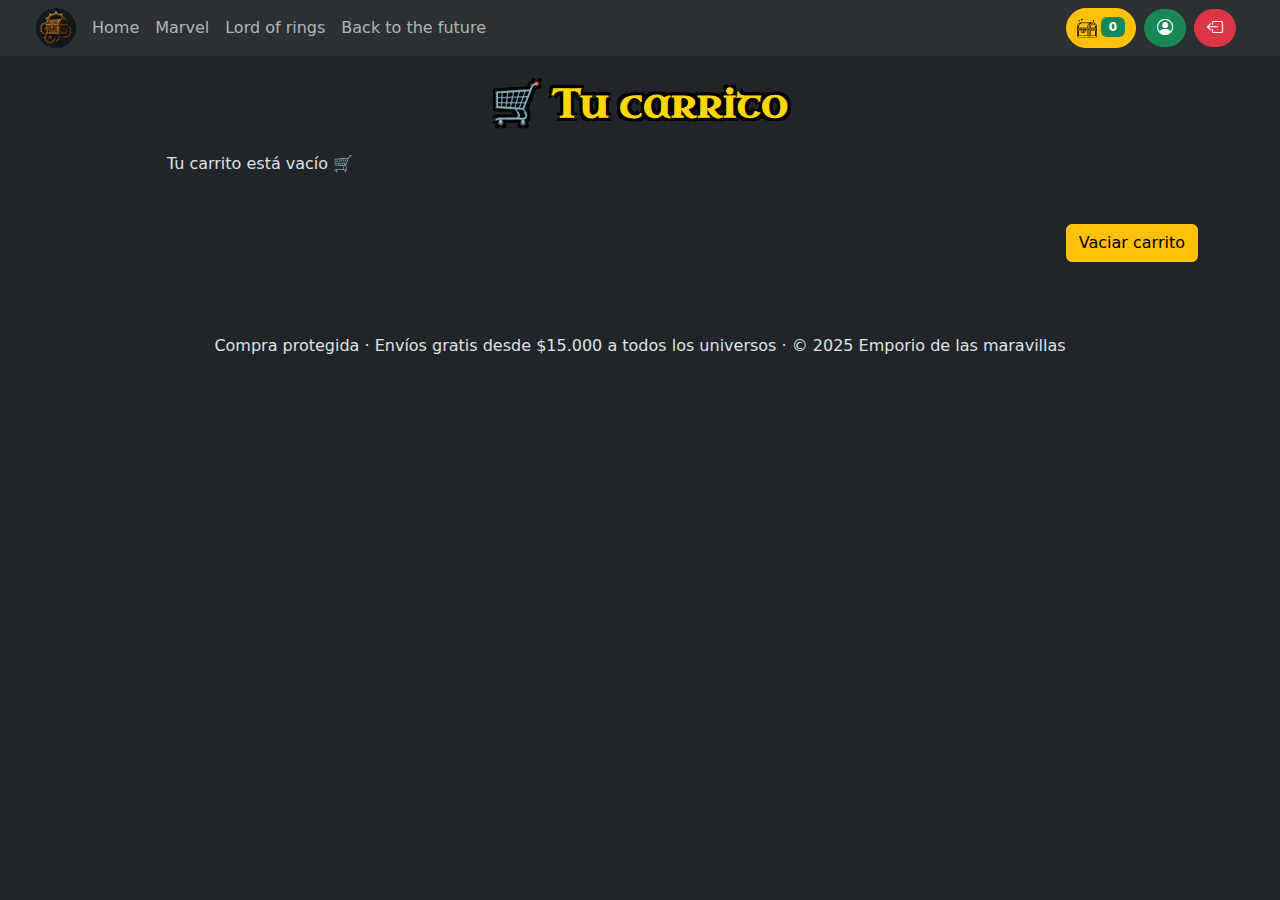
<file: privatePages/cart.html>
<!DOCTYPE html>
<html lang="es">
<head>
  <meta charset="UTF-8">
  <title>Carrito - El emporio de las maravillas</title>
  <link rel="stylesheet" href="https://cdn.jsdelivr.net/npm/bootstrap-icons@1.13.1/font/bootstrap-icons.min.css">
  <link href="https://cdn.jsdelivr.net/npm/bootstrap@5.3.8/dist/css/bootstrap.min.css" rel="stylesheet">
  <link rel="icon" type="image/png" href="../images/iconEmporio.png">
  <link href="https://fonts.googleapis.com/css2?family=Uncial+Antiqua&display=swap" rel="stylesheet">
  <link rel="stylesheet" href="../styles/styles.css">
</head>
<body data-bs-theme="dark">


  <header></header>

  <h1 class="text-center my-4 fw-bold">🛒 Tu carrito</h1>

  <div class="container">
    <div id="cartContainer" class="row row-cols-1 row-cols-md-3 g-4">
        
    </div>

    <!-- Total -->
    <div class="mt-4 text-end">
        <h4 id="total" class="fw-bold"></h4>
        <button id="clear-cart" class="btn btn-warning mt-2">Vaciar carrito</button>
    </div>
    </div>

  <footer class="text-center py-4 mt-5">
    <p class="mb-0">Compra protegida · Envíos gratis desde $15.000 a todos los universos · © 2025 Emporio de las maravillas</p>
  </footer>

  <script type="module" src="../index.js"></script>
  <script type="module" src="cart.js"></script>
  <script src="https://cdn.jsdelivr.net/npm/bootstrap@5.3.8/dist/js/bootstrap.bundle.min.js"></script>
</body>
</html>
</file>
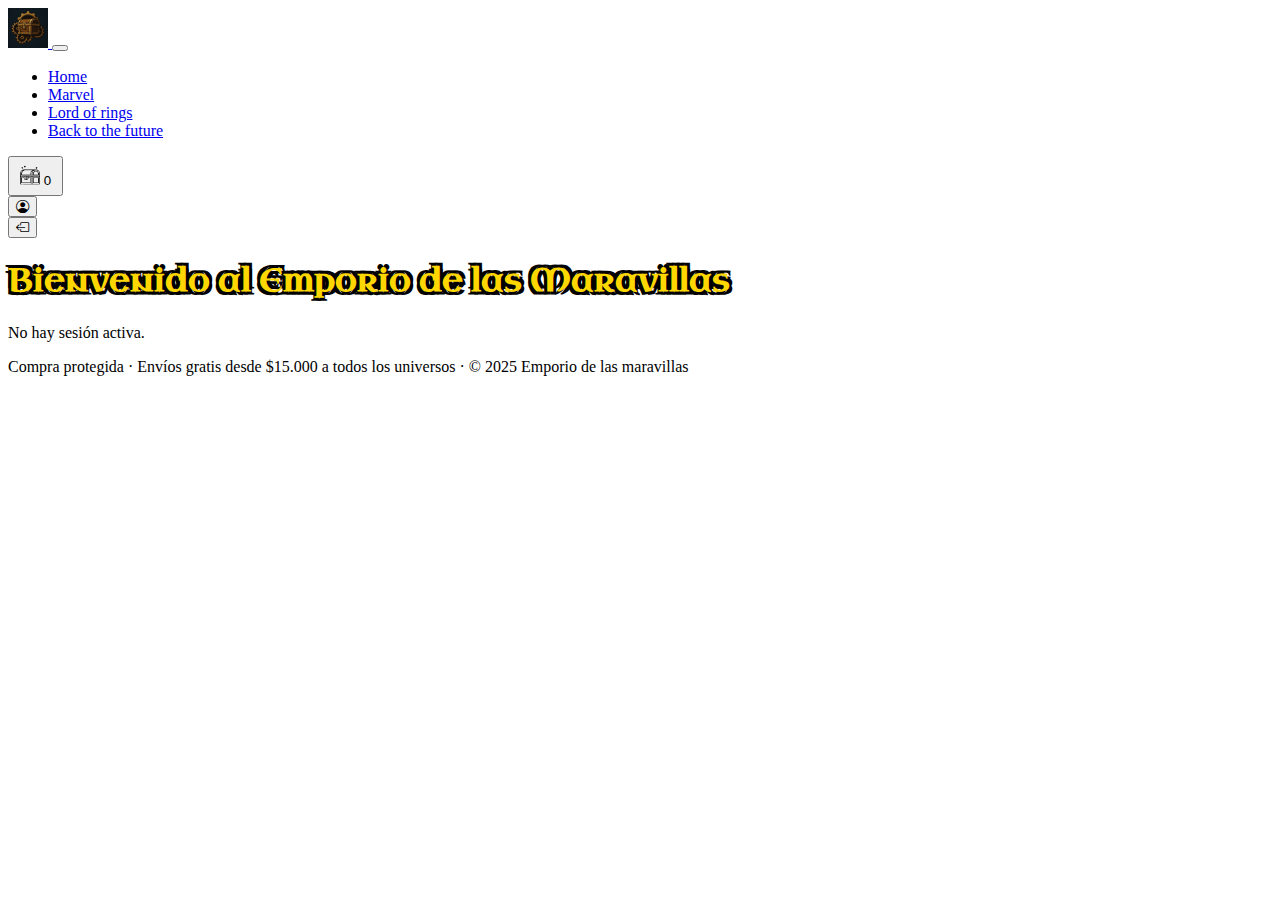
<file: privatePages/user.html>
<!DOCTYPE html>
<html lang="es">

<head>
  <meta charset="UTF-8">
  <meta name="viewport" content="width=device-width, initial-scale=1.0">
  <title>Usuario - El emporio de las maravillas</title>
  <link rel="stylesheet" href="https://cdn.jsdelivr.net/npm/bootstrap-icons@1.13.1/font/bootstrap-icons.min.css">
  <link href="https://cdn.jsdelivr.net/npm/bootstrap@5.3.8/dist/css/bootstrap.min.css" rel="stylesheet" integrity="sha384-sRIl4kxILFvY47J16cr9ZwB07vP4J8+LH7qKQnuqkuIAvNWLzeN8tE5YBujZqJLB" crossorigin="anonymous">
  <link rel="icon" type="image/png" href="../images/iconEmporio.png">
  <link rel="stylesheet" href="../styles/styles.css">
  <link href="https://fonts.googleapis.com/css2?family=Uncial+Antiqua&display=swap" rel="stylesheet">
</head>

<body data-bs-theme="dark">

    <div class="bg-body-tertiary py-3">
    </div>

    <header>

    </header>

  <h1 class="text-center my-4 fw-bold">Bienvenido al Emporio de las Maravillas</h1>

  <div class="container">
    <div id="userCardContainer" class="row justify-content-center">
      
    </div>
  </div>

  <footer class="text-center py-4 mt-5">
    <p class="mb-0">Compra protegida · Envíos gratis desde $15.000 a todos los universos · © 2025 Emporio de las maravillas</p>
  </footer>

  <script type="module" src="user.js"></script>
  <script src="https://cdn.jsdelivr.net/npm/bootstrap@5.3.8/dist/js/bootstrap.bundle.min.js" integrity="sha384-FKyoEForCGlyvwx9Hj09JcYn3nv7wiPVlz7YYwJrWVcXK/BmnVDxM+D2scQbITxI" crossorigin="anonymous"></script>
</body>

</html>
</file>
<file: styles/styles.css>
h1 {
  font-family: 'Uncial Antiqua', cursive;
  color: gold; /* color dorado */
  text-shadow: 
    -3px -3px 0 black,  
     3px -3px 0 black,
    -3px  3px 0 black,
     3px  3px 0 black; /* borde negro */
}
</file>
